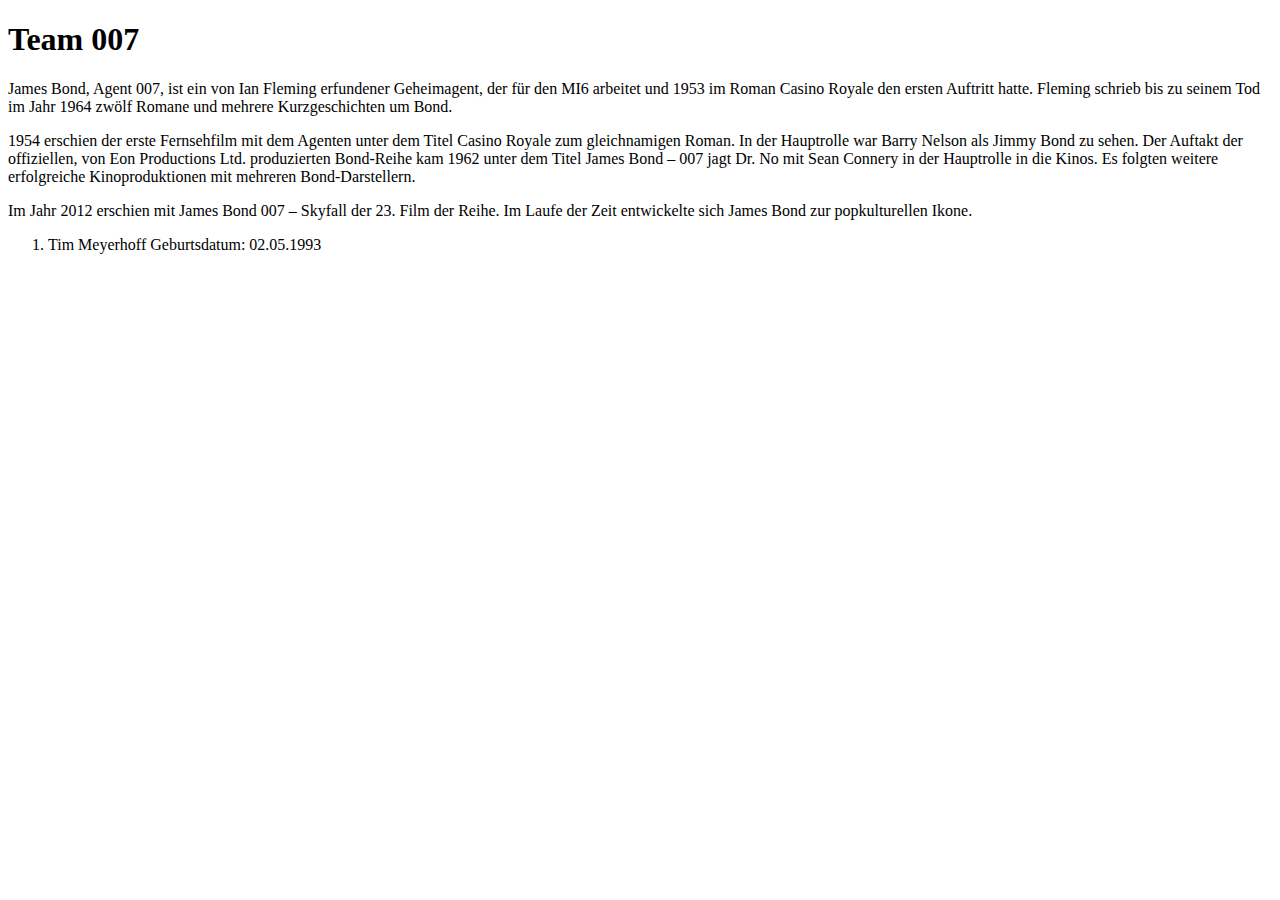
<file: index.html>
<!DOCTYPE html>
<html>
<head lang="en">
    <meta charset="UTF-8">
    <title>1223131</title>
</head>
<body>
    <h1>Team 007</h1>
    <p>James Bond, Agent 007, ist ein von Ian Fleming erfundener Geheimagent, der für den MI6 arbeitet und
        1953 im Roman Casino Royale den ersten Auftritt hatte. Fleming schrieb bis zu seinem Tod
        im Jahr 1964 zwölf Romane und mehrere Kurzgeschichten um Bond.</p>

    <p>1954 erschien der erste Fernsehfilm mit dem Agenten unter dem Titel Casino Royale zum gleichnamigen Roman.
        In der Hauptrolle war Barry Nelson als Jimmy Bond zu sehen. Der Auftakt der offiziellen,
        von Eon Productions Ltd. produzierten Bond-Reihe kam 1962 unter dem Titel James Bond – 007 jagt Dr.
        No mit Sean Connery in der Hauptrolle in die Kinos. Es folgten weitere erfolgreiche Kinoproduktionen
        mit mehreren Bond-Darstellern.

    <p>Im Jahr 2012 erschien mit James Bond 007 – Skyfall der 23. Film der Reihe.
        Im Laufe der Zeit entwickelte sich James Bond zur popkulturellen Ikone.</p>

    <!--Nummerierte Aufzählungsliste beginnden bei (start=1)-->
    <ol start="1">
        <li>Tim Meyerhoff Geburtsdatum: 02.05.1993</li>
    </ol>
</body>
</html>
</file>
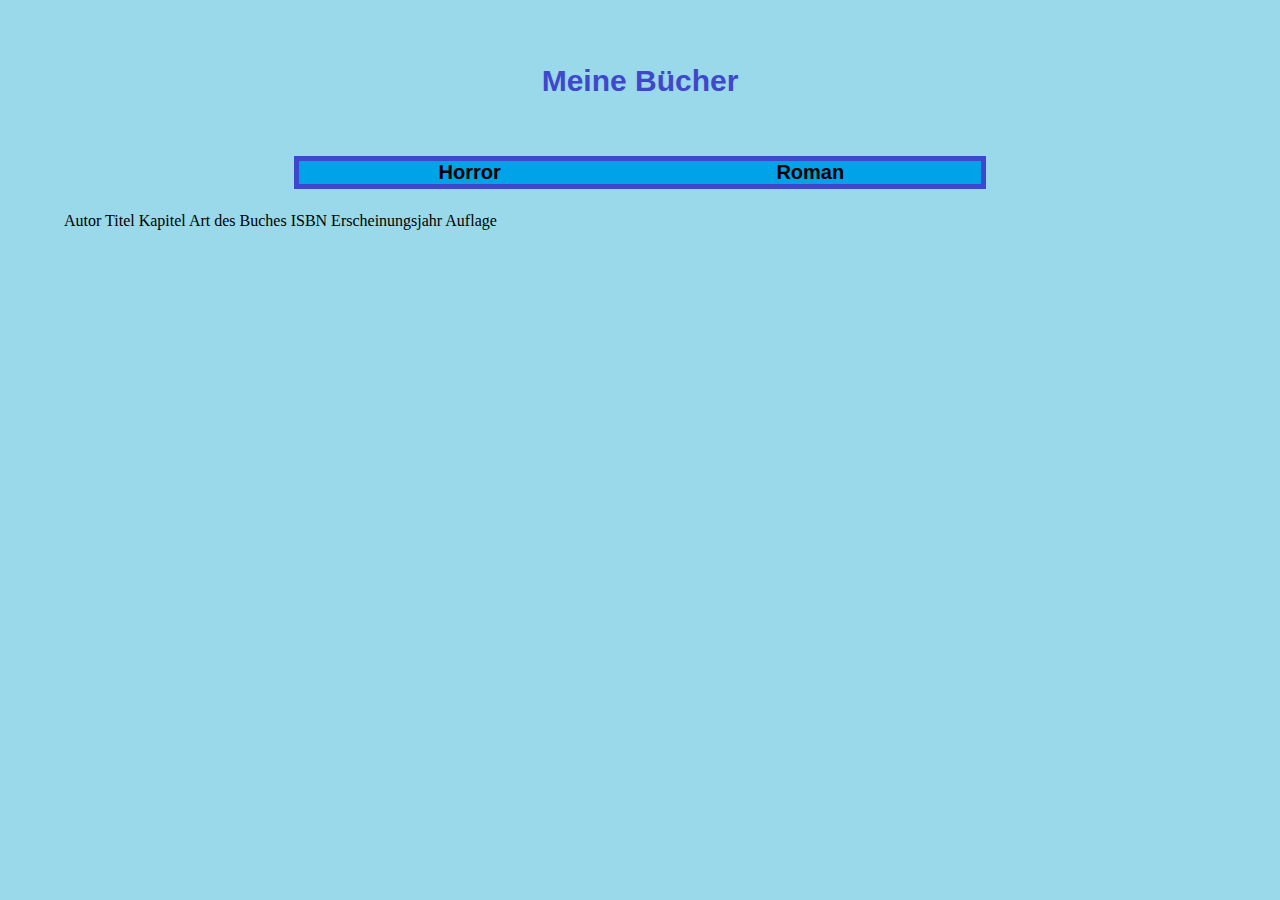
<file: Meilenstein 2/book.html>
<!DOCTYPE html>
<html>
<head lang="en">
    <meta charset="UTF-8">
    <link rel="stylesheet" href="layout.css" type="text/css">
    <title></title>
</head>
<body>

<header>
    <p id="überschrift">Meine Bücher</p>
</header>

<script>

</script>

<section id="menuHeader">
    <a href=""><p id="horrorTab">Horror</p></a>
    <a href=""><p id="romanTab">Roman</p></a>
</section>

<table id="buchTabelle">
    <tr>
        Autor
    </tr>
    <tr>
        Titel
    </tr>
    <tr>
        Kapitel
    </tr>
    <tr>
        Art des Buches
    </tr>
    <tr>
        ISBN
    </tr>
    <tr>
        Erscheinungsjahr
    </tr>
    <tr>
        Auflage
    </tr>
</table>

</body>
</html>
</file>
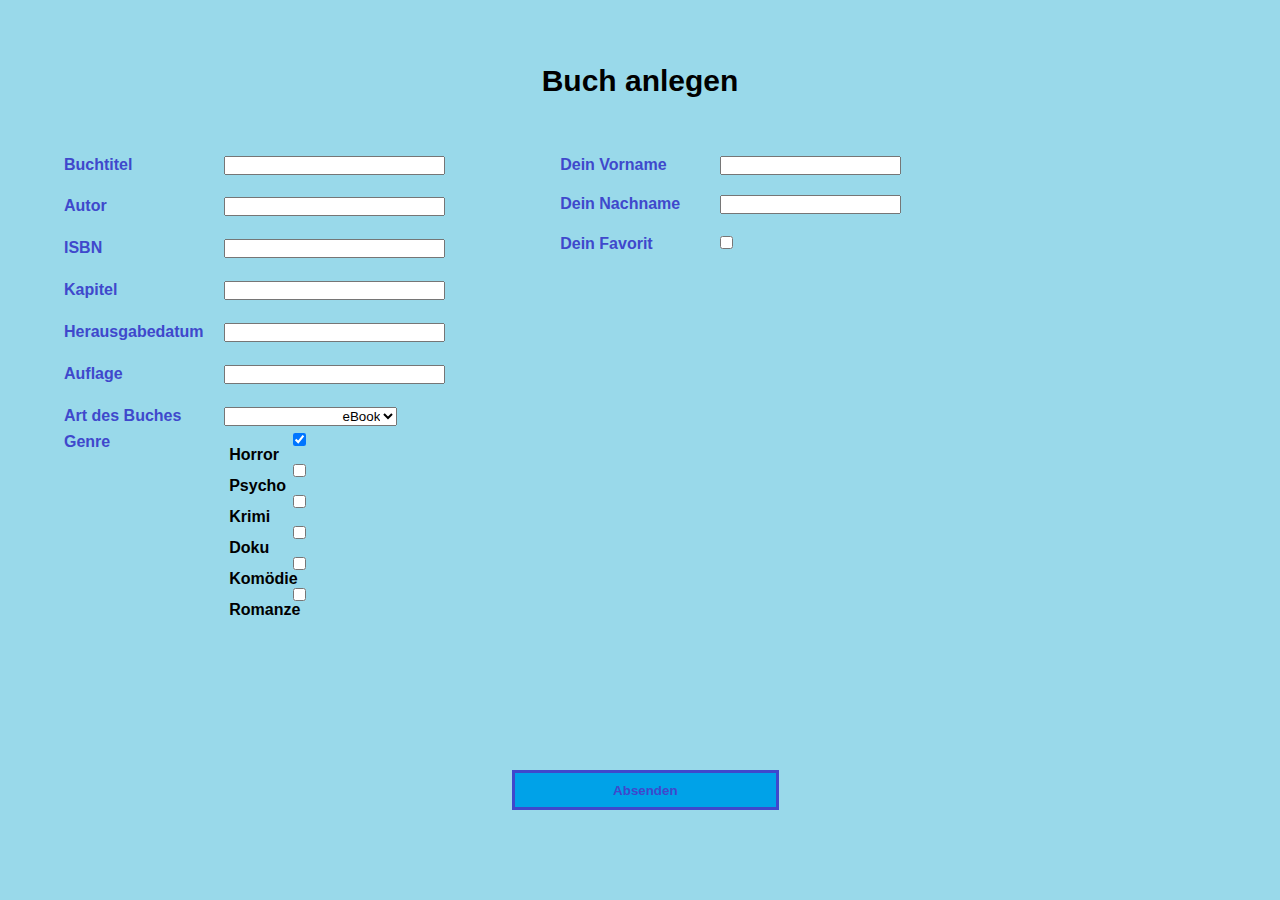
<file: Meilenstein 2/book_entry.html>
<!DOCTYPE html>
<html>
<head lang="de">
    <link rel="stylesheet" href="layout.css" type="text/css">
    <meta charset="UTF-8">
    <title></title>
</head>
<body>

<header>
    <p>Buch anlegen</p>
</header>

<section id="formularBereich">
    <form id="bookInfos" method="get" action="http://martinakraus.net/createBookEntry.php">
        <div>
            <p><label for="txt1">Buchtitel</label>
                <input class="txtfield" id="txt1" name="titel" type="text" size="25" maxlength="40"></p>

            <p><label for="txt2">Autor</label>
                <input class="txtfield" id="txt2" name="autor" type="text" size="25" maxlength="40"></p>

            <p><label for="txt3">ISBN</label>
                <input class="txtfield" id="txt3" name="isbn" type="text" size="25" maxlength="40"></p>

            <p><label for="txt4">Kapitel</label>
                <input class="txtfield" id="txt4" name="kapitel" type="text" size="25" maxlength="40"></p>

            <p><label for="txt5">Herausgabedatum</label>
                <input class="txtfield" id="txt5" name="jahr" type="text" size="25" maxlength="40"></p>

            <p><label for="txt6">Auflage</label>
                <input class="txtfield" id="txt6" name="auflage" type="text" size="25" maxlength="40"></p>

            <p><label for="dropdownmenu">Art des Buches</label>
                <select name="art" id="dropdownmenu">
                    <option value="eBook">eBook</option>
                    <option value="Newspaper">Newspaper</option>
                    <option value="Taschenbuch">Taschenbuch</option>
                    <option value="Lexikon">Lexikon</option>
                    <option value="Hardcover">Hardcover</option>
                    <option value="Paperback">Paperback</option>
                </select></p>
            <p><label for="boxContainer">Genre</label></p>
        <div id="boxContainer">
            <input class="box" id="check1" type="checkbox" name="genre" value="Horror" checked="checked">
            <label class="boxdescr" for="check1">Horror</label>

            <input class="box" id="check2" type="checkbox" name="genre" value="Psycho">
            <label class="boxdescr" for="check2">Psycho</label>

            <input class="box" id="check3" type="checkbox" name="genre" value="Krimi">
            <label class="boxdescr" for="check3">Krimi</label>

            <input class="box" id="check4" type="checkbox" name="genre" value="Doku">
            <label class="boxdescr" for="check4">Doku</label>

            <input class="box" id="check5" type="checkbox" name="genre" value="Komödie">
            <label class="boxdescr" for="check5">Komödie</label>

            <input class="box" id="check6" type="checkbox" name="genre" value="Romanze">
            <label class="boxdescr" for="check6">Romanze</label>
            </div>
            </div>
        <div>
            <p><label for="vname">Dein Vorname</label>
                <input id="vname" class="txtfield" name="vorname" type="text" size="20"></p>

            <p><label for="nname">Dein Nachname</label>
                <input id="nname" class="txtfield" name="nachname" type="text" size="20"></p>

            <label for="favorit">Dein Favorit</label>
            <input id="favorit" type="checkbox" name="filmfavorit" value="">
        </div>
            <input type="submit" id="send" name="send" value="Absenden">
    </form>
</section>
</body>
</html>
</file>
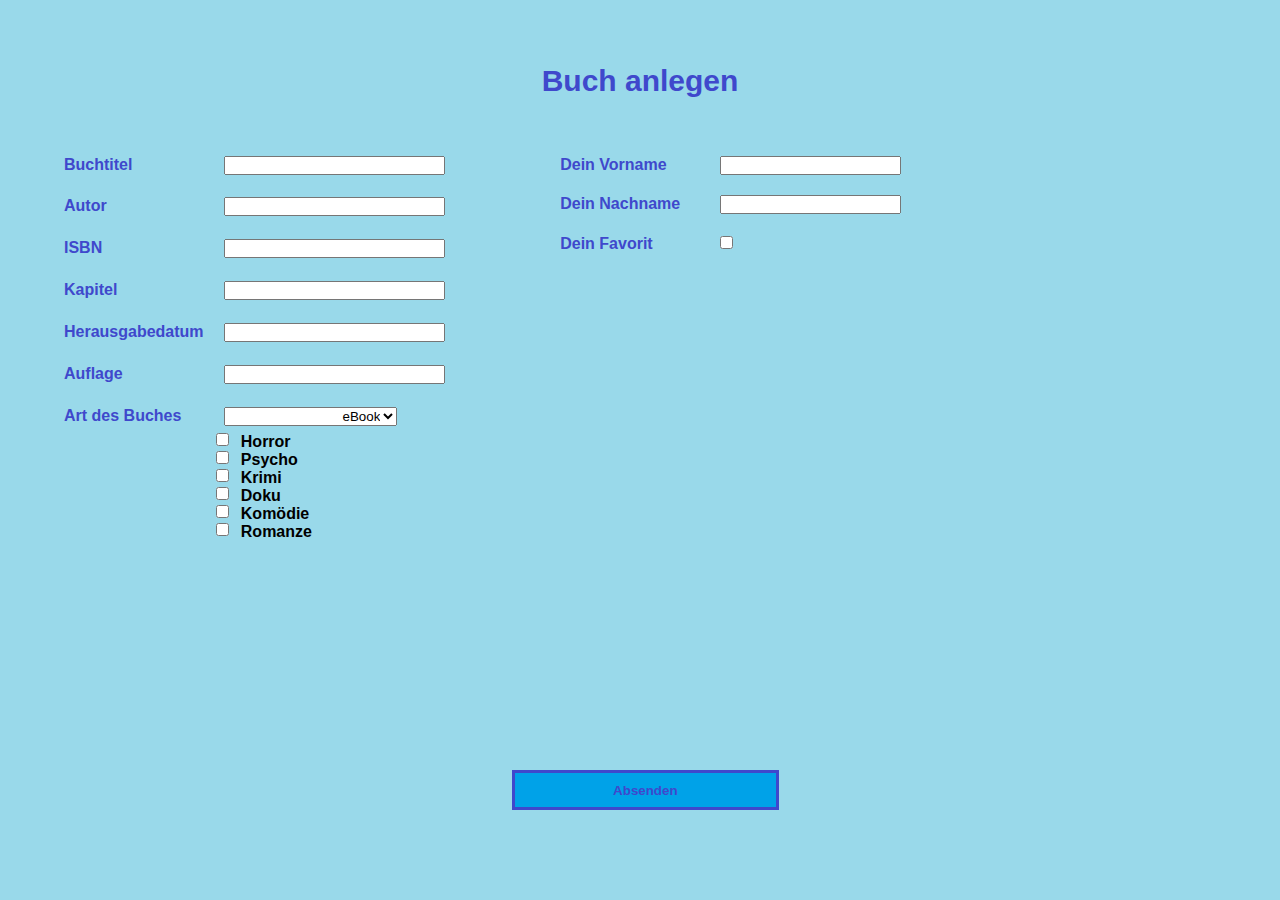
<file: project/book_entry.html>
<!DOCTYPE html>
<html>
<head lang="de">
    <link rel="stylesheet" href="layout.css" type="text/css">
    <meta charset="UTF-8">
    <title></title>
</head>
<body>
<header>
    <p id="bookentry">Buch anlegen</p>
</header>
<section>
    <form id="bookInfos" method="get" action="http://martinakraus.net/createBookEntry.php">
        <div>
            <p><label for="txt1">Buchtitel</label>
                <input class="txtfield" id="txt1" name="titel" type="text" size="25" maxlength="40"></p>

            <p><label for="txt2">Autor</label>
                <input class="txtfield" id="txt2" name="autor" type="text" size="25" maxlength="40"></p>

            <p><label for="txt3">ISBN</label>
                <input class="txtfield" id="txt3" name="isbn" type="text" size="25" maxlength="40"></p>

            <p><label for="txt4">Kapitel</label>
                <input class="txtfield" id="txt4" name="kapitel" type="text" size="25" maxlength="40"></p>

            <p><label for="txt5">Herausgabedatum</label>
                <input class="txtfield" id="txt5" name="jahr" type="text" size="25" maxlength="40"></p>

            <p><label for="txt6">Auflage</label>
                <input class="txtfield" id="txt6" name="auflage" type="text" size="25" maxlength="40"></p>

            <p><label for="dropdownmenu">Art des Buches</label>
                <select name="art" id="dropdownmenu">
                    <option value="eBook">eBook</option>
                    <option value="Newspaper">Newspaper</option>
                    <option value="Taschenbuch">Taschenbuch</option>
                    <option value="Lexikon">Lexikon</option>
                    <option value="Hardcover">Hardcover</option>
                    <option value="Paperback">Paperback</option>
                </select></p>

            <input class="box" id="check1" type="checkbox" name="genre" value="Horror">
            <label class="boxdescr" for="check1">Horror</label>

            <input class="box" id="check2" type="checkbox" name="genre" value="Psycho">
            <label class="boxdescr" for="check2">Psycho</label>

            <input class="box" id="check3" type="checkbox" name="genre" value="Krimi">
            <label class="boxdescr" for="check3">Krimi</label>

            <input class="box" id="check4" type="checkbox" name="genre" value="Doku">
            <label class="boxdescr" for="check4">Doku</label>

            <input class="box" id="check5" type="checkbox" name="genre" value="Komödie">
            <label class="boxdescr" for="check5">Komödie</label>

            <input class="box" id="check6" type="checkbox" name="genre" value="Romanze">
            <label class="boxdescr" for="check6">Romanze</label>
        </div>

        <div>
            <p><label for="vname">Dein Vorname</label>
                <input id="vname" class="txtfield" name="vorname" type="text" size="20"></p>

            <p><label for="nname">Dein Nachname</label>
                <input id="nname" class="txtfield" name="nachname" type="text" size="20"></p>

            <label for="favorit">Dein Favorit</label>
            <input id="favorit" type="checkbox" name="filmfavorit" value="">
        </div>
            <input type="submit" id="absenden" name="absenden" value="Absenden">
    </form>
</section>
</body>
</html>
</file>
<file: Meilenstein 2/layout.css>
/*
**************************************
CSS Bereich für die Home.html Datei !!!!
**************************************
/*Standard Formatierung der Seite entfernen*/
* {
    margin: 0;
    padding: 0;
}

/*Anschaulicheres Format der Website*/
body {
    margin: 5%;
    background-color: #99d9ea;
}

/*Überschrift formatiert*/
header {
    color: black;
    font-family: Arial, Helvetica, sans-serif;
    font-size: 30px;
    font-weight: 900;
    text-align: center;
    margin-bottom: 5%;
}

/*Zentrierung des Bildes*/
#homePic {
    display: block;
    margin: auto;
    border: solid #3f48cc;
}

/*We Books Schrift positionieren */
#weBooks {
    position: absolute;
    display: block;
    margin: 8% 0 0 22%;
    font-size: 72px;
    font-weight: bold;
    color: #3f48cc;
    font-family: Arial, Helvetica, sans-serif;
    word-spacing: 6em;
}

/*Auswahlmenü zentriert und mit Rahmen versehen*/
#homeMenu {
    margin: 5% 40% 0 40%;
    border: solid #3f48cc;
}

/*Style für die Links im Menü*/
#homeMenu a {
    padding: 5% 0 5% 0;
    color: black;
    font-family: Arial, Helvetica, sans-serif;
    font-weight: bold;
    text-align: center;
    display: block;
    font-size: 18px;
    text-decoration: none;
    background-color: #00a2e8;
}

#homeMenu a:hover {
    color: black;
    background-color: #3f48cc;
}

/*
*************************************
*Ende des Bereichs für Home.html !!!!
*Start des Bereichs für book_entry.html!!!
*************************************
*/

/*Formular für Buch anlegen*/
#formularBereich #bookInfos {
    font-size: 16px;
    font-family: Arial, Helvetica, sans-serif;
    font-weight: bold;
    margin: auto;
}

#formularBereich label {
    display: block;
    width: 10em;
    float: left;
    color: #3f48cc;
}

#formularBereich .txtfield {
    margin-bottom: 6%;
}

#formularBereich select {
    float: left;
    display: block;
    width: 13em;
    margin-bottom: 2%;
    text-align: right;
}

#formularBereich .boxdescr {
    margin-left: 3%;
    color: black;
}

#formularBereich .box {
    float: left;
    clear: both;
    margin-left: 40%;
}

#formularBereich #send {
    position: absolute;
    bottom: 10%;
    left: 40%;
    border: solid #3f48cc;
    background-color: #00a2e8;
    color: #3f48cc;
    font-weight: 900;
    width: 20em;
    height: 3em;
}

#formularBereich div {
    float: left;
    margin-right: 10%;
}

/*
*************************************
*Ende des Bereichs für book_entry.html !!!!
*Start des Bereichs für book.html!!!
*************************************
*/
#überschrift {
    color: #3f48cc;
}

#menuHeader {
    border:solid #3f48cc thick ;
    font-family: Arial, Helvetica, sans-serif;
    font-size: 20px;
    font-weight: 700;
    margin-left: 20%;
    margin-right: 20%;
    text-align: center;
    padding-bottom: 2%;
    background-color: #00a2e8;
    margin-bottom: 2%;
}

#horrorTab {
    color: black;
    float: left;
    display: block;
    width:50%;
}

#romanTab {
    color: black;
    float:left;
    width:50%;
}

#horrorTab:hover {
    background-color: #3f48cc;
}

#romanTab:hover {
    background-color: #3f48cc;
}
</file>
<file: project/layout.css>
/*
**************************************
CSS Bereich für die Home.html Datei !!!!
**************************************
/*Standard Formatierung der Seite entfernen*/
* {
    margin: 0;
    padding: 0;
}

/*Anschaulicheres Format der Website*/
body {
    margin: 5%;
    background-color: #99d9ea;
}

/*Überschrift formatiert*/
header p {
    color: black;
    font-family: Arial, Helvetica, sans-serif;
    font-size: 30px;
    font-weight: 900;
    text-align: center;
    margin-bottom: 5%;
}

/*Zentrierung des Bildes*/
#homePic {
    display: block;
    margin: auto;
    border: solid;
    border-color: #3f48cc;
}

/*We Books Schrift positionieren */
#weBooks {
    position: absolute;
    display: block;
    margin: 8% 0 0 22%;
    font-size: 72px;
    font-weight: bold;
    color: #3f48cc;
    font-family: Arial, Helvetica, sans-serif;
    word-spacing: 6em;
}

/*Auswahlmenü zentriert und mit Rahmen versehen*/
#menu {
    margin: 5% 40% 0 40%;
    border: solid;
    border-color: #3f48cc;
}

/*Style für die Links im Menü*/
#menu a {
    padding: 5% 0 5% 0;
    color: black;
    font-family: Arial, Helvetica, sans-serif;
    font-weight: bold;
    text-align: center;
    display: block;
    font-size: 18px;
    text-decoration: none;
    background-color: #00a2e8;
}

#menu a:hover {
    color: black;
    background-color: #3f48cc;
}

/*
*************************************
*Ende des Bereichs für Home.html !!!!
*Start des Bereichs für book_entry.html!!!
*************************************
*/
/*Überschrift für book_entry.html*/
header #bookentry{
    color: #3f48cc;
}

/*Formular für Buch anlegen*/
section #bookInfos {
    font-size: 16px;
    font-family: Arial, Helvetica, sans-serif;
    font-weight: bold;
    margin: auto;
}

label {
    display: block;
    width: 10em;
    float: left;
    color: #3f48cc;
}

.txtfield {
    margin-bottom: 6%;
}

select {
    float: left;
    display: block;
    width: 13em;
    margin-bottom: 2%;
    text-align: right;
}

.boxdescr {
    margin-left: 3%;
    color: black;
}

.box {
    float: left;
    clear: both;
    margin-left: 40%;
}

#absenden {
    position: absolute;
    bottom: 10%;
    left: 40%;
    border: solid;
    border-color: #3f48cc;
    background-color: #00a2e8;
    color: #3f48cc;
    font-weight: 900;
    width: 20em;
    height: 3em;
}

div {
    float: left;
    margin-right: 10%;
}
</file>
